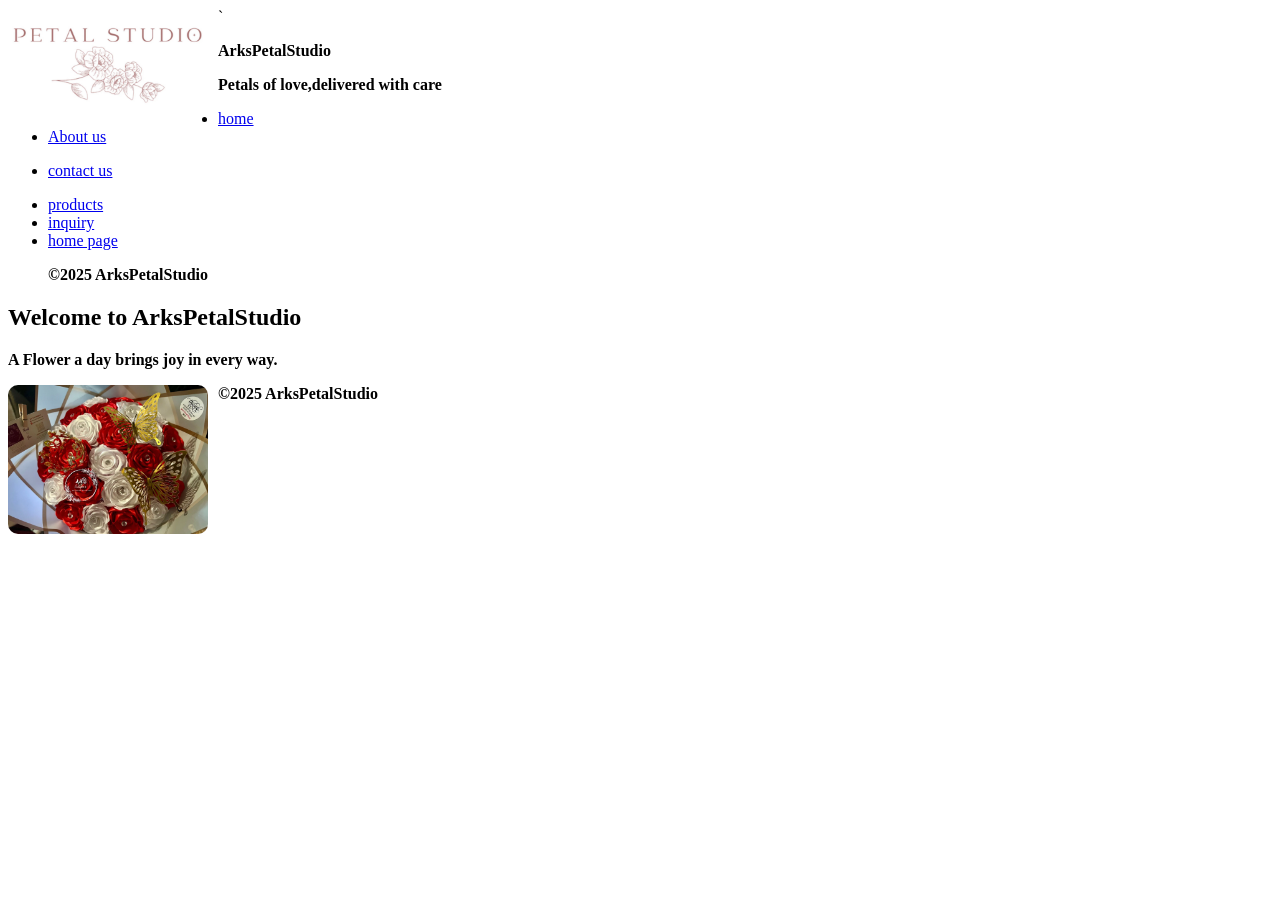
<file: index.html>
<!DOCTYPE html>
<html>
    <head>
        <title>ArksPetalStudio</title>
        <style>
            img{
                width:200px; 
                border-radius: 10px;
                float: left;
                margin-right: 10px;
            }
            p{
               font-weight: bold; 
            }
        </style>
    </head>
<body>`
    <img src="images/petal image.webp" alt="">
    <p>ArksPetalStudio</p>
    <P>Petals of love,delivered with care</P>
</body>
<!--Header information starts here-->
<header>
</html>

<head>
    <meta charset="UTF-8">
    <meta name="viewport" content="width=device-width, initial-scale=1.0">
    <title>index</title>
    <nav>
        <ul>
            <li><a href="index.html">home</a></li>
            <li><a href="About us.html">About us</a></li> <P>
            <li><a href="contact us">contact us</a></li><P> 
            <li><a href="products.html">products</a></li>
            <li><a href="inquiry.html">inquiry</a></li>
            <li><a href="home page.html">home page</a></li>
            
            </P>
            <p>&copy;2025 ArksPetalStudio</p>
        </ul>
    </nav>
</head>
<!--Header information ends here-->
</header>
<main>
    <section>
        <h1>Welcome to ArksPetalStudio</h1>
        <P> A Flower a day brings joy in every way.</P>
        <Img src="product 1.webp"alt="">
    </section>
    <p>&copy;2025 ArksPetalStudio</p>
</main>
<body>

    
</body>
</html> 
<!DOCTYPE html>
<html lang="en">
<head>
    <meta charset="UTF-8">
    <meta name="viewport" content="width=device-width, initial-scale=1.0">
    <title> css</title>
</head>
<body>

</body>
</html>
<link rel="stylesheet"hfef="style.css">
<!DOCTYPE html>
<html lang="en">
<head>
    
</head>
<body>
    
</body>
</html>
</file>
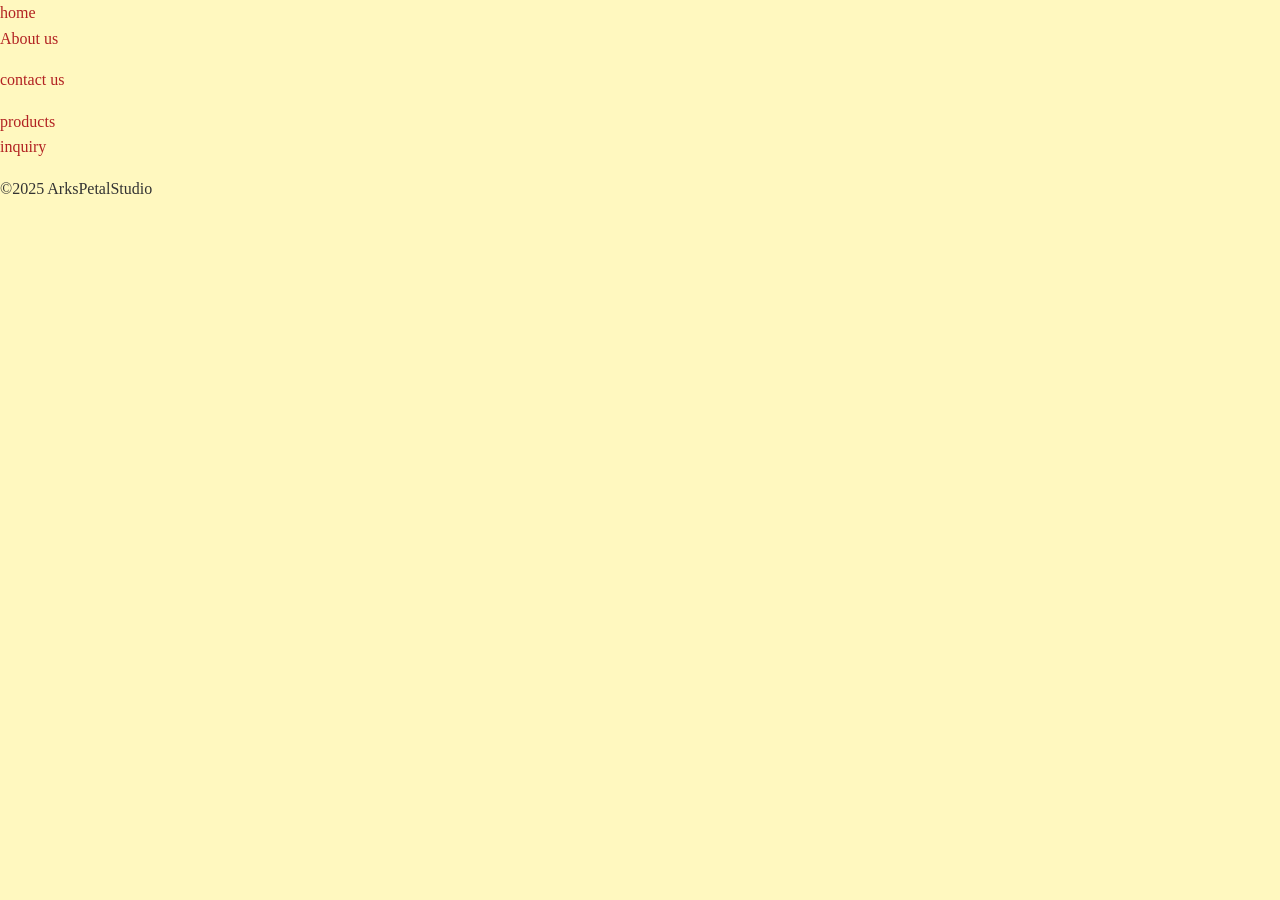
<file: homepage.html>
<!DOCTYPE html>
<html lang="en">
<head>
    <meta charset="UTF-8">
    <meta name="viewport" content="width=device-width, initial-scale=1.0">
    <title>Home page</title>
</head>
<body>
    <link rel="stylesheet"href="style.css">
</body>
</html>
<ul>
            <li><a href="index.html">home</a></li>
            <li><a href="About us.html">About us</a></li> <P>
            <li><a href="contact us">contact us</a></li><P> 
                <li><a href="products.html">products</a></li>
                <li><a href="inquiry.html">inquiry</a></li>
            
            </P>
            <p>&copy;2025 ArksPetalStudio</p>
        </ul>
    </nav>
</file>
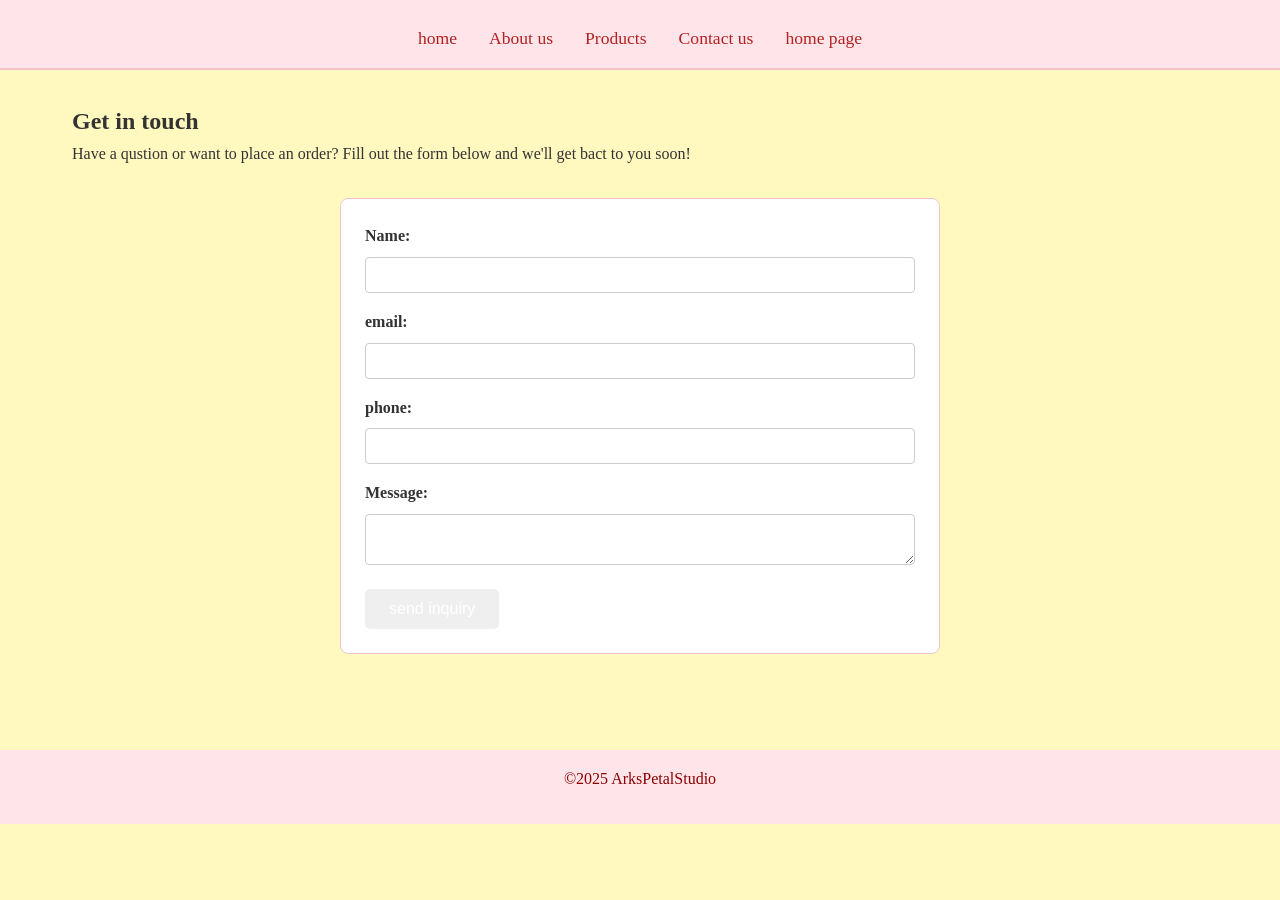
<file: inquiry.html>
<!DOCTYPE html>
<html lang="en">
<head>
    <meta charset="UTF-8">
    <meta name="viewport" content="width=device-width, initial-scale=1.0">
    <title>Inquiry</title>
</head>
<body>
    <header>
        <nav>
            <ul>
                <li><a href="index.html">home</a></li>
                <li><a href="About us.html">About us</a></li>
                <li><a href="products.html">Products</a></li>
                <li><a href="Contact us.html">Contact us</a></li>
                <li><a hfer="home page.html">home page</a></li>
            </ul>
        </nav>
    </header>
    <main>
        <section>
            <h1>Get in touch</h1>
            <p>Have a qustion or want to place an order? Fill out the form below and we'll get bact to you soon!</p>
            <form action="submit-inquiry.php" method="post">
            <label for="name">Name:</label>
            <input type="text" id="name" name="name" required>
            <label for="email">email:</label>
            <input type="email" id="email" name="email" required>
            <label for="Phone">phone:</label>
            <input type="tel" id="phone" name="phone">
            <label for="message">Message:</label>
            <textarea id="message" name="message" required></textarea>
            <button type="submit">send inquiry</button>
            </form>
        </section>
    </main>
    <footer>
        <p>&copy;2025 ArksPetalStudio</p>
    </footer>
</body>
</html>
<link rel="stylesheet"href="style.css">
</file>
<file: style.css>
/*========================
Arks petal studio - style.css
==========================
Author: AREKA
Description: External CSS for 
Arks petal studio website
=========================*/
/* 1. CSS Reset - ensures  consistency across browsers */
* { 
    margin: 0;
    padding: 0;
    box-sizing: border-box;
}
/*2. base style */
html { font-size: 16px;
    scroll-behavior: smooth;
}
body { 
    font-family: "poppings"; Arial, sans-serif;
    font-size: 1rem;
    line-height: 1.6;
    color: #333333;
    background-color: #fff8bf; /*soft floral background*/
    padding: 8;
    margin: 8;
}
/*3. Global links*/
a {
    text-decoration: double;
    color: #b22222; /*floral red*/
    transition: color 0.3s ease;
}
a  hover {
    color: #ff6f91; /* pink highlight*/
}
/*Global styles*/
*{
    box-sizing: border-box;
    margin: 0;
    padding: 0%;
}
/* 4. Header & navigation*/
header {
    background: #ffe4e9;/* pastel pink*/
    padding: 1rem 2rem;
    text-align:center;
    border-bottom: 2px solid #f5c2c7;
}
header h1 {
    font-size: 2rem;
    font-weight: 700;
    color: #8b0000;
    letter-spacing: 2px;
}
nav ul {
    list-style: none;
    display: flex;
    justify-content: center;
    gap:2rem;
    margin-top: 0.5rem;
}
nav ul li {
    font-size: 1.1rem;
    font-weight: 500;
}
/*5. main content*/
main {
    padding: 2rem;
    max-width: 1200px;
    margin: auto;
}
h2 {
    font-size: 1.8rem;
    margin-bottom: 1rem;
    color: #b22222;
}
p {
    margin-bottom: 1rem;
}
/*6. buttons*/
button,
input [ type="submit" ] {
    background-color: ff6f91;
    border: none;
    color: white;
    padding: 0.7rem 1.5rem;
    border-radius: 5px;
    cursor: pointer;
    font-size: 1rem;
    transition: background 0.3s ease;
}
:button:hover,
input [type= "submit"]:hover {
    background-color: #e75480;
}
/*8.forms*/
form {
    max-width: 600px;
    margin: 2rem auto;
    background: #fff;
    padding: 1.5rem;
    border: 1px solid #f5c2c7;
    border-radius: 8px;
}
form label {
    display: block;
    margin-bottom: 0.5rem;
    font-weight: 600;
}
form input,
form textarea {
    width: 100%;
    padding: 0.6rem;
    margin-bottom: 1rem;
    border: 1px solid #ccc;
    border-radius: 4px;
}
/*8. footer*/ 
footer {
    text-align: center;
    padding: 1rem;
    background: #ffe4e9;
    color: #8b0000;
    margin-top: 2rem;
}
/*9. Responsive design*/
@media (max-width:768px) {
  nav ul  {
    flex-direction: column;
    gap: 1rem;
}
header h1 { 
    font-size: 1.5rem;
}
main {
    padding: 1rem;
}
}
</file>
